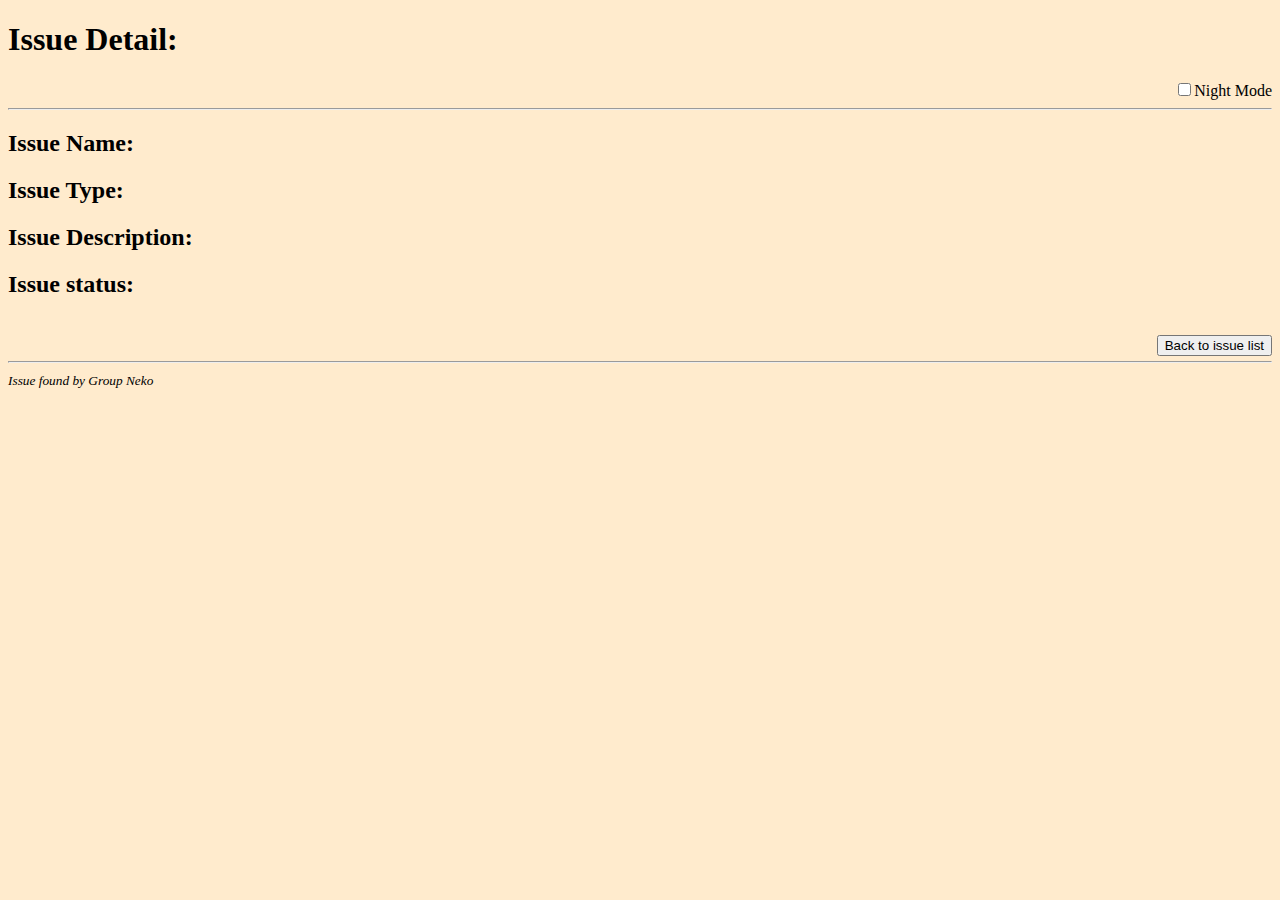
<file: issue_STEP3.html>
<!doctype html>
<html lang="en">
<head>
    <meta charset="utf-8">
    <meta name="viewport" content="width-device-width, initial-scale=1.0">
    <meta name="theme-color" content="#FFFFFF">
    <link rel="manifest" href="/manifest.json">
    <title>Issue page</title>
    <style>
        body{
            background-color: blanchedalmond;
            font-family: Georgia, serif;
        }
        #mode{
            text-align: right;
        }
    </style>
<script>
    if ('serviceWorker' in navigator) {
  window.addEventListener('load', function() {
    navigator.serviceWorker.register('/sw.js').then(function(registration) {
      // Registration was successful
      console.log('ServiceWorker registration successful with scope: ', registration.scope);
    }, function(err) {
      // registration failed :(
      console.log('ServiceWorker registration failed: ', err);
    });
  });
}
    </script>
    </head>
<body id="body">
    
    
    <div>
    <h1>Issue Detail:</h1>
    <div id="mode">
    <input type="checkbox" id="chop" onchange="nightmode();"/>Night Mode<br>
    </div>
        <hr>
    </div>
    <h2> Issue Name:</h2>
    <div id="issuename"></div>
    <h2> Issue Type:</h2>  
    <div id="issuetype"></div>
    <h2> Issue Description:</h2>
    <p></p>
    <div id="issuedes"></div>
    <h2>Issue status:</h2>
    <div id="issuestatus"></div><br>

    <button type="submit" onclick="window.location='table_STEP3.html'"
        style="float:right;">Back to issue list</button>
        <br>
    

    <script>
    window.addEventListener('DOMContentLoaded', function () {
         getIssues();
     });
      function getParam(){
                
            let params = (new URL(document.location)).searchParams;
            let id = params.get("issueid");
            return id;
        }
     // getIssues - simple fetch from the end point getting current issues state
     function getIssues() {
        var issueId=getParam(); 
       
       var url = 'http://localhost:3000/issues/' + issueId;
       var xhr=new XMLHttpRequest();
        xhr.open("GET",url,false);
        xhr.send();
    if (xhr) {
      var text = JSON.parse(xhr.responseText) ;
      document.getElementById("issuename").innerText = text.title;
      document.getElementById("issuetype").innerText = text.type;
      document.getElementById("issuedes").innerText = text.description;
      document.getElementById("issuestatus").innerText = text.status;
      
   }
      
     }
     function nightmode(){
        var b = document.getElementById('body');
        var open = document.getElementById("chop");
            
            if(open.checked){
    
                b.style.backgroundColor = "slategrey";
            }
            else{
                b.style.backgroundColor = "blanchedalmond";
            }
        }
            
                 
                    
    </script>


    
   
    <hr>
    <footer>
            <small><i>Issue found by Group Neko</i></small>
        </footer>
    </body>
</html>
</file>
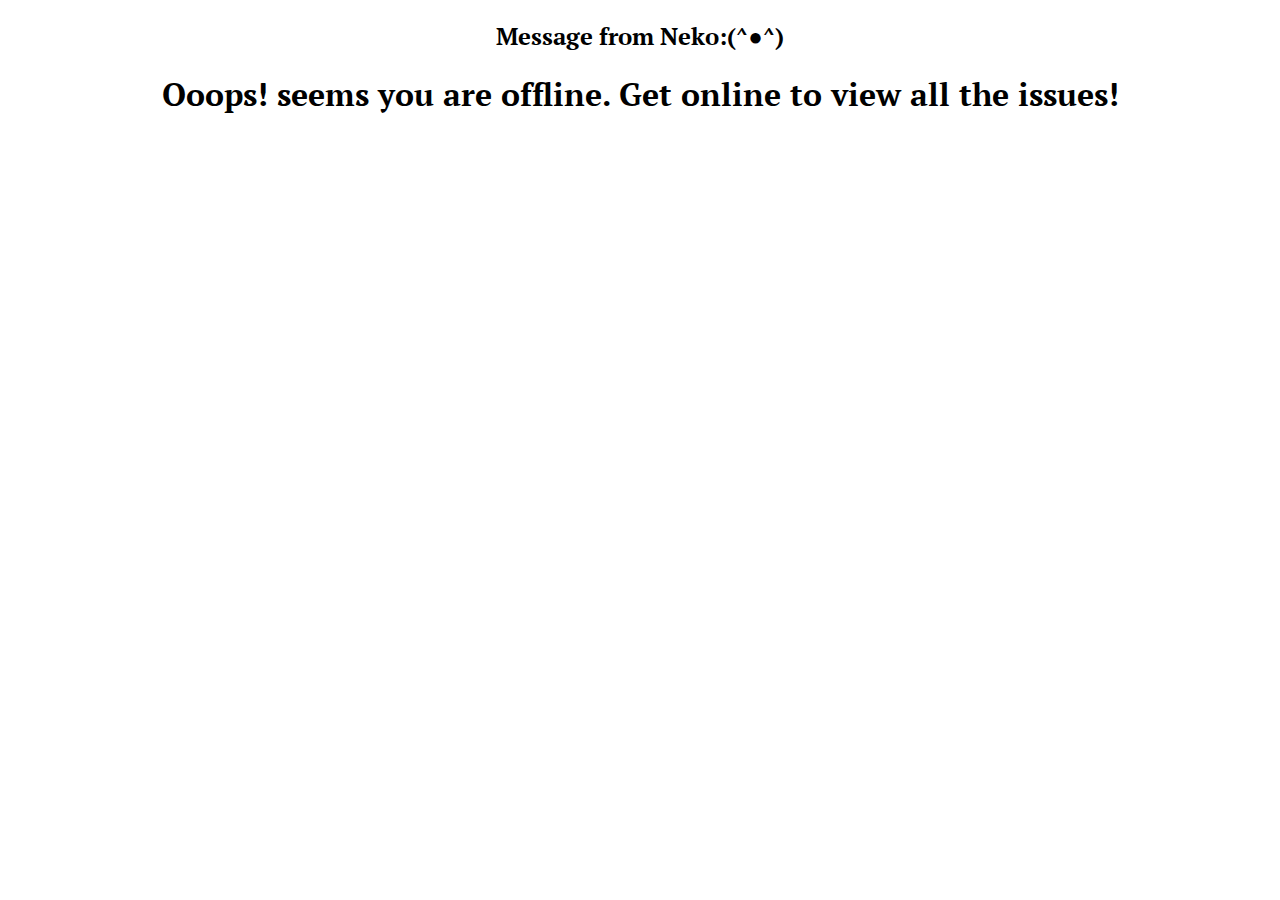
<file: offline.html>
<!DOCTYPE html>
<html lang="en">
<head>
    <meta charset="utf-8">
    <meta name="viewport" content="width-device-width, initial-scale=1.0">
    <title>OFFLINE!</title>
    <link href="https://fonts.googleapis.com/css?family=PT+Serif" rel="stylesheet" type="text/css">
    <link rel="stylesheet" media="only screen and (max-width: 800px)" href="./src/mobile.css" type="text/css" />
    <style>
     body{
            font-family: 'PT Serif', serif;
        }
    </style>
    </head>
<body>
     <div id="topimage">             
        <h2 style="text-align: center"> Message from Neko:&#40;&#94;&#9679;&#94;&#41;</h2>
        </div>
        <h1 style="text-align: center"> Ooops! seems you are offline. Get online to view all the issues!</h1>
    </body>
</file>
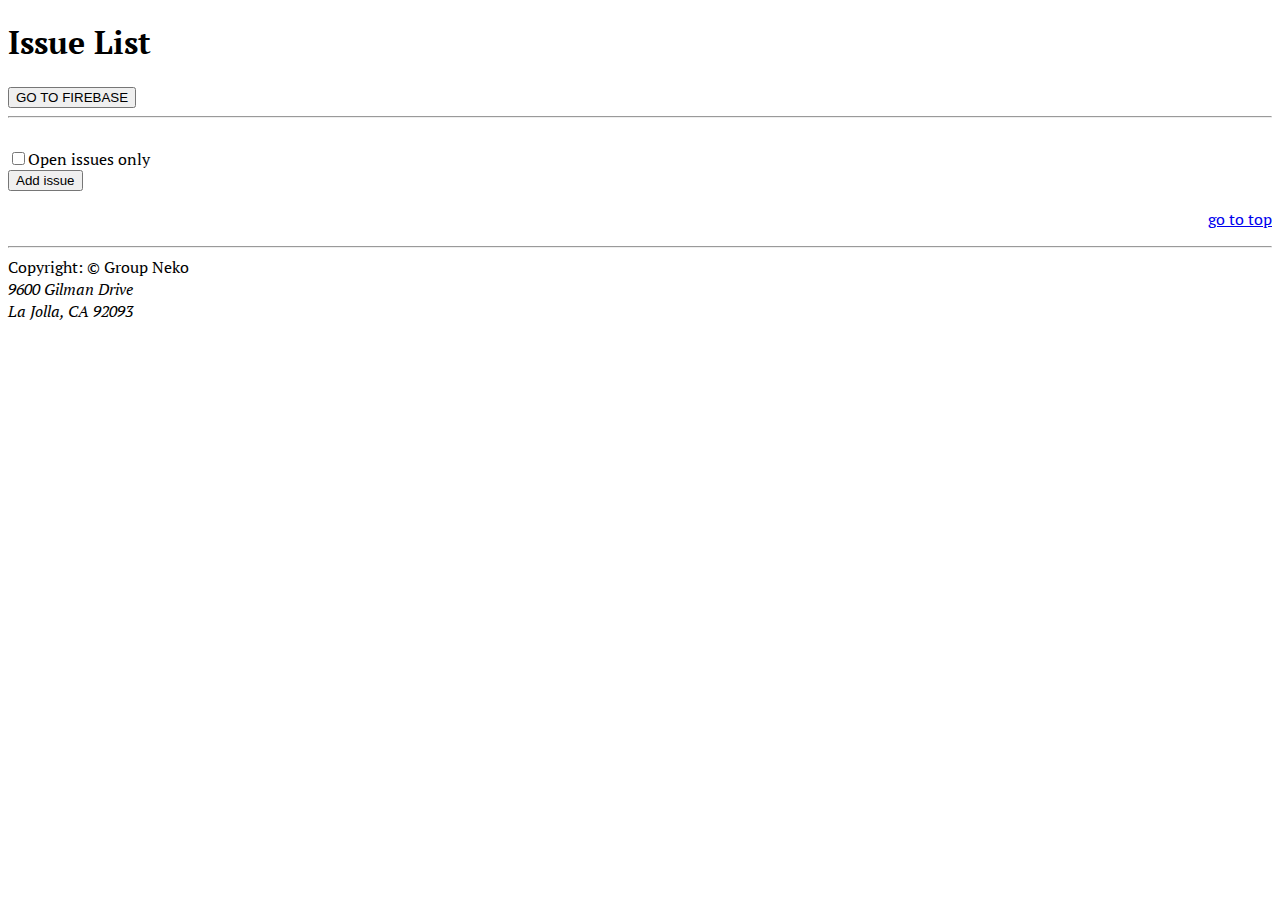
<file: table_STEP3.html>
<!--Tag used: html, head, link, meta, title, style, script, body, h1, hr, nav, br, button,b, a, table, td, tr, p, footer, address-->
<!DOCTYPE html>
<html lang="en">
<head>
    <link rel="stylesheet" href="./src/printstyle.css" type="text/css" media="print" />
    <link rel="stylesheet" href="./src/mobile.css" type="text/css" media="only screen and (max-width: 800px)"/>
     <link href="https://fonts.googleapis.com/css?family=PT+Serif" rel="stylesheet" type="text/css">
    <meta charset="utf-8">
    <meta name="viewport" content="width=device-width, initial-scale=1.0">
    <meta name="theme-color" content="#FFFFFF">
    <link rel="manifest" href="/manifest.json">
    <title>Issue Table</title>
    <style>
        body{
            font-family: 'PT Serif', serif;
        }
        table{
            width:100%;
            font-family: sans-serif;
        }
        tb,th,td{
            border:1px solid #dddddd;
            text-align: left;
            padding: 8px;
        }
        #bottom{
            text-align: right;
        }
        .close{
            background-color: lightgrey;
            font-style: italic;
        }
        
        .b{
            border: none !important;
            background-color: white;
        }
        input[type="submit"]{
            background-color: orangered;
            font-size: 20px;
        }
    </style>


    
    <script> 
        if ('serviceWorker' in navigator) {
  window.addEventListener('load', function() {
    navigator.serviceWorker.register('/sw.js').then(function(registration) {
      // Registration was successful
      console.log('ServiceWorker registration successful with scope: ', registration.scope);
    }, function(err) {
      // registration failed :(
      console.log('ServiceWorker registration failed: ', err);
    });
  });
}
        
        
        function deleteIssue(r){
            var x=confirm("If you want to delete the issue, confirm");
            if(x){
            //Delete issues in database
            var url = 'http://localhost:3000/issues/' + r;
            let xhr = new XMLHttpRequest();
            xhr.open('DELETE', url, false);
            xhr.onload = function () {
               
                getIssues();
                
            }
            xhr.send();
        }
        }
    </script>
    
    </head>
    <body>
        <noscript>
            <p>Your browser doesn't support Javascript. Please enable for optimal view.</p>
        </noscript>
        <h1 id="top"><b>Issue List</b></h1>
         <button onclick="window.location='issue-table.html'">GO TO FIREBASE</button>    
        <hr>
        <br>

        <input type="checkbox" id="chop" onchange="showOpen();"/>Open issues only<br>
        <div id="IssueList"></div>
        <!--
        <button onclick="logout()" style="float: left;">Log out</button>
        -->
        <form action="add.html">
            <button type="submit" style="float:left;">Add issue</button>
        </form>
        <br>
        
        

        
    
    
    <script>
    // when page loads, load those issues
     window.addEventListener('DOMContentLoaded', function () {
         getIssues();
     });
     // getIssues - simple fetch from the end point getting current issues state
     function getIssues() {
       // change to fetch API if you are so inclined
       let xhr = new XMLHttpRequest();
       xhr.open('GET', 'http://localhost:3000/issues/', true);
       xhr.onload = function () {
         renderIssues(this.responseText);
       }
       xhr.send();
     }
      function showOpen(){
            var open = document.getElementById("chop");
            
            if(open.checked){
            
                tooglepart(true);
            }else{
                
               tooglepart(false);
            }
            
        
            }
        
          function tooglepart(on){
              var lst=document.getElementsByClassName("close");
            for (var i=0;i<lst.length;++i){
                lst[i].style.display=on?'none':'';
              
          }  
    }
    // renderIssues - render the passed issues using template literals as opposed to template tags to show possibilities
    // approach deeply buries in the markup though!
    function renderIssues(issues) {
       issues = JSON.parse(issues);
       let output = `<table>
                      <tr>
                        <th>Id</th>
                        <th>Title</th>
                        <th>Type</th>
                        <th>Description</th>
                        <th>Status</th>
                        <th>&nbsp;</th>
                        <th>&nbsp;</th>
                      </tr>` 
        + (issues.map(issue => `<tr class="${issue.status}" data-id="${issue.id}" data-issue='`+JSON.stringify(issue)+`'>
          <td>${issue.id}</td>
          <td onclick="window.location='issue_STEP3.html?issueid=${issue.id}'") style="color: blue;")><u>${issue.title}</u></td>
          <td>${issue.type}</td>
          <td>${issue.description}</td>
          <td>${issue.status}</td>
         
          <td><button onclick="deleteIssue(${issue.id})">Delete</button>
          <td><button onclick="editIssue(${issue.id})">Edit</button>
        </tr>`
       )).join('');
     
       document.querySelector("#IssueList").innerHTML = output;
     }
     function editIssue(childKey){
            var temp='';
            temp="edit.html"+'?issueid='+String(childKey);
            window.location=temp;
     }
    
    </script>       
                
             
             <p id="bottom"><a  href="#top">go to top</a></p>
         <footer>
             <hr>
             Copyright: &copy; Group Neko
             <address>
             9600 Gilman Drive<br> 
             La Jolla, CA 92093<br>
             </address>
             </footer>
         </body>
     
     </html>
</file>
<file: src/mobile.css>
/* This is the style sheet for CSS*/
@media only screen and (max-width: 800px){
    body{
        background-color: #ffffff !important;
        line-height: 1.3;
        color:#000;
    }
    h1{
        font-size:36pt;
    }
    h2, h3, h4 {
font-size: 18pt;
margin-top: 30px;
}
img{
    max-width: 100%;
}
input{
    max-width: 75%;
    height: 32px !important;
    text-align: center;
}
button{
    max-width: 75%;
    height: 48px !important;
    background-color: forestgreen;
    color: white !important;
    border: none !important;
    padding: 10px 18px !important;
    margin:8px 0px !important;
}
@page{
    margin:0.5cm !important;
}
table{
    page-break-inside: avoid;
}
h1,h2,h3,h4,h5,h6{
    page-break-after:avoid; 
     page-break-inside:avoid;
}
img{
    page-break-inside: avoid;
     page-break-after:avoid;
}
ul, ol, dl  { page-break-before:avoid; }

iframe,embed,video,audio,object{
    display: none;
    width:0 !important;
    height: 0 !important;    
    overflow: hidden !important;
    line-height: 0pt !important;
}

    a{
         text-decoration: underline;
        text-align: left;
        font-weight: bold;
        page-break-inside: avoid;
    }

    nav{
        display: none;
    }
}
</file>
<file: src/printstyle.css>
/* This is the style sheet for CSS*/
@media print{
    body{
        background: #fff !important;
        line-height: 1.3;
        color:#000;
    }
    h1{
        font-size:24pt;
    }
    h2, h3, h4 {
font-size: 14pt;
margin-top: 25px;
}
img{
    max-width: 100%;
}
@page{
    margin:0.5cm !important;
}
table{
    page-break-inside: avoid;
}
h1,h2,h3,h4,h5,h6{
    page-break-after:avoid; 
     page-break-inside:avoid;
}
img{
    page-break-inside: avoid;
     page-break-after:avoid;
}
ul, ol, dl  { page-break-before:avoid; }

iframe,embed,video,audio,object{
    display: none;
    width:0 !important;
    height: 0 !important;    
    overflow: hidden !important;
    line-height: 0pt !important;
}

    a{
         text-decoration: underline;
        text-align: left;
        font-weight: bold;
        page-break-inside: avoid;
    }
    a[href$=".html"]:after {
      content:" < " attr(href) "> ";
}
    nav{
        display: none;
    }
}
</file>
